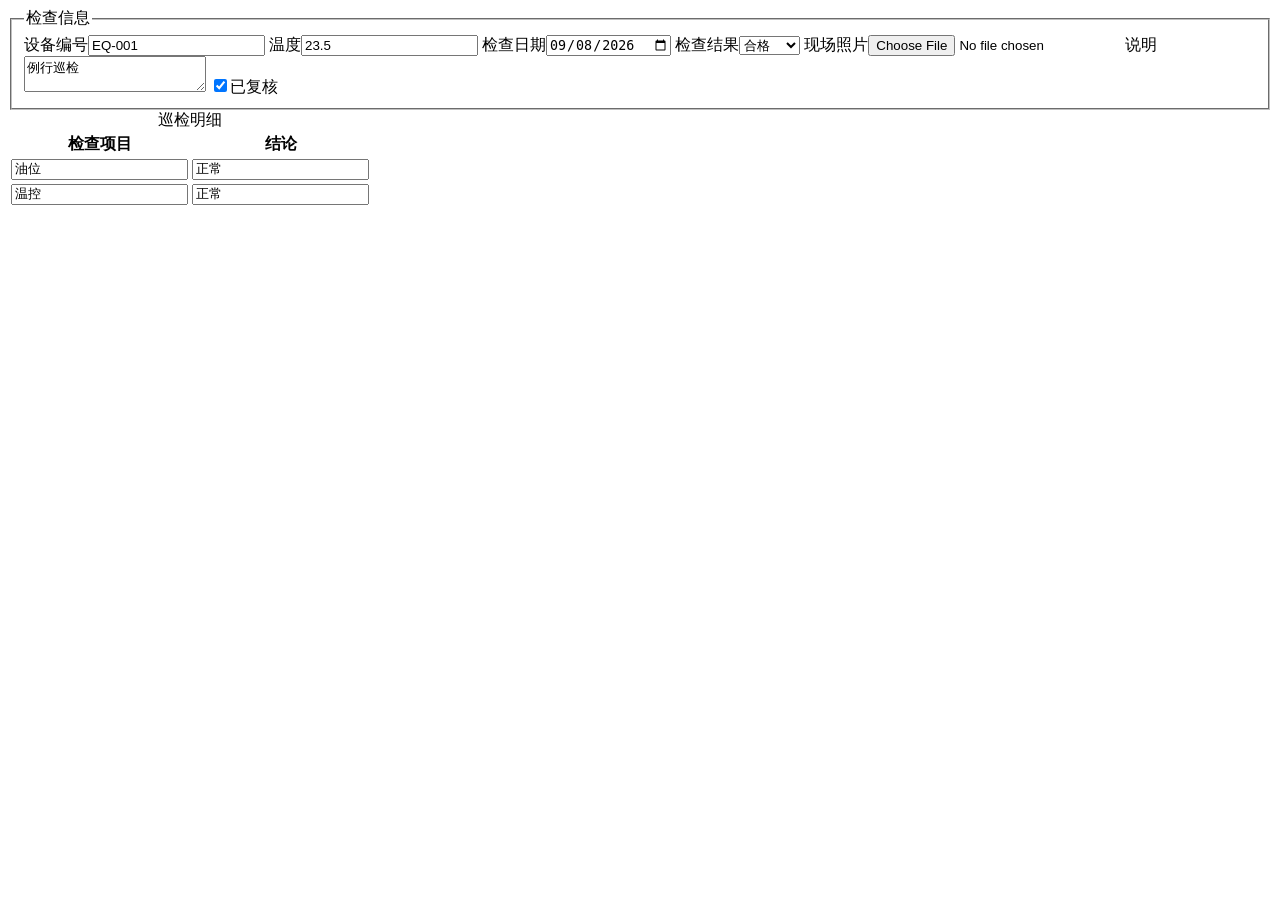
<file: tests/fixtures/inspection_form.html>
<!doctype html><html lang="zh-CN"><head><meta charset="utf-8"><title>设备巡检表</title></head><body>
<form><fieldset><legend>检查信息</legend>
<label for="partNo">设备编号</label><input id="partNo" name="partNo" value="EQ-001" required>
<label for="temperature">温度</label><input id="temperature" type="number" value="23.5">
<label for="date">检查日期</label><input id="date" type="date" value="2026-09-08">
<label for="result">检查结果</label><select id="result"><option value="ok">合格</option><option value="repair">待维修</option></select>
<label for="photo">现场照片</label><input id="photo" type="file" accept="image/*">
<label for="note">说明</label><textarea id="note">例行巡检</textarea>
<label><input id="confirmed" type="checkbox" checked>已复核</label>
</fieldset><table id="checks"><caption>巡检明细</caption><thead><tr><th>检查项目</th><th>结论</th></tr></thead><tbody>
<tr><td><input value="油位"></td><td><input value="正常"></td></tr>
<tr><td><input value="温控"></td><td><input value="正常"></td></tr></tbody></table></form>
<script>document.body.dataset.untrustedScript = 'must-not-run';</script>
</body></html>
</file>
